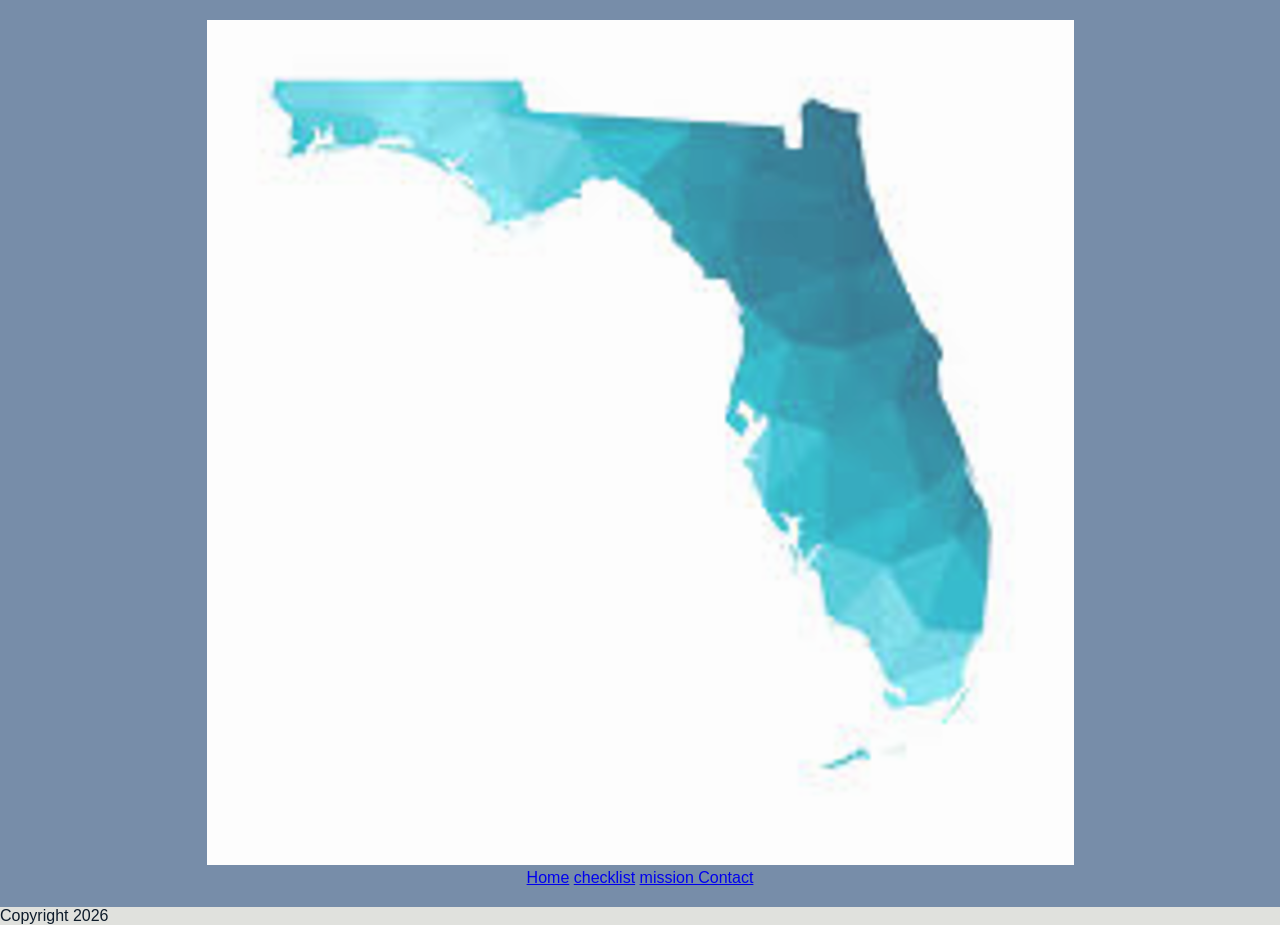
<file: docs/checklist.html>
<!DOCTYPE html>
<html lang="en">
<head>
    <meta charset="UTF-8">
    <meta http-equiv="X-UA-Compatible" content="IE=edge">
    <meta name="viewport" content="width=device-width, initial-scale=1.0">
    <link rel="stylesheet" href="./styles/styles.css">
    <title>Document</title>
</html>
<body>
    <header>
        <img class="logo" src="images/logo.png" alt="logo">
        <nav>
            <a class="nav-link" href="index.html">Home</a>
            <a class="nav-link" href="checklist.html">checklist</a>
            <a class="nav-link" href="mission-contact.html">mission Contact</a>
        </nav>
    </header>

    <footer>
        <copyright>Copyright 2026</copyright>
    </footer>
</body>
</html>
</file>
<file: docs/styles/styles.css>
:root{
    --primary-color: #e0e1dd;
    --secondary-color: #778da9;
    --accent-1: #0d1b2a;
    --accent-2: #1b263b;
    --other: #415a77;
    --heading-font: 'Trebuchet MS', 'Lucida Sans Unicode', 'Lucida Grande', 'Lucida Sans', Arial, sans-serif;
    --paragraph-font: helvetica, arial, sans-serif;

}

/**************** index.html ****************/
body{
    background-color: var(--primary-color);
    color: var(--accent-1);
    font-family: var(--paragraph-font);
    margin: 0;
    padding: 0;
}

header{
    background-color: var(--secondary-color);
    padding: 20px;
    text-align: center;
}

#logo{
    height: 5px;
}
</file>
